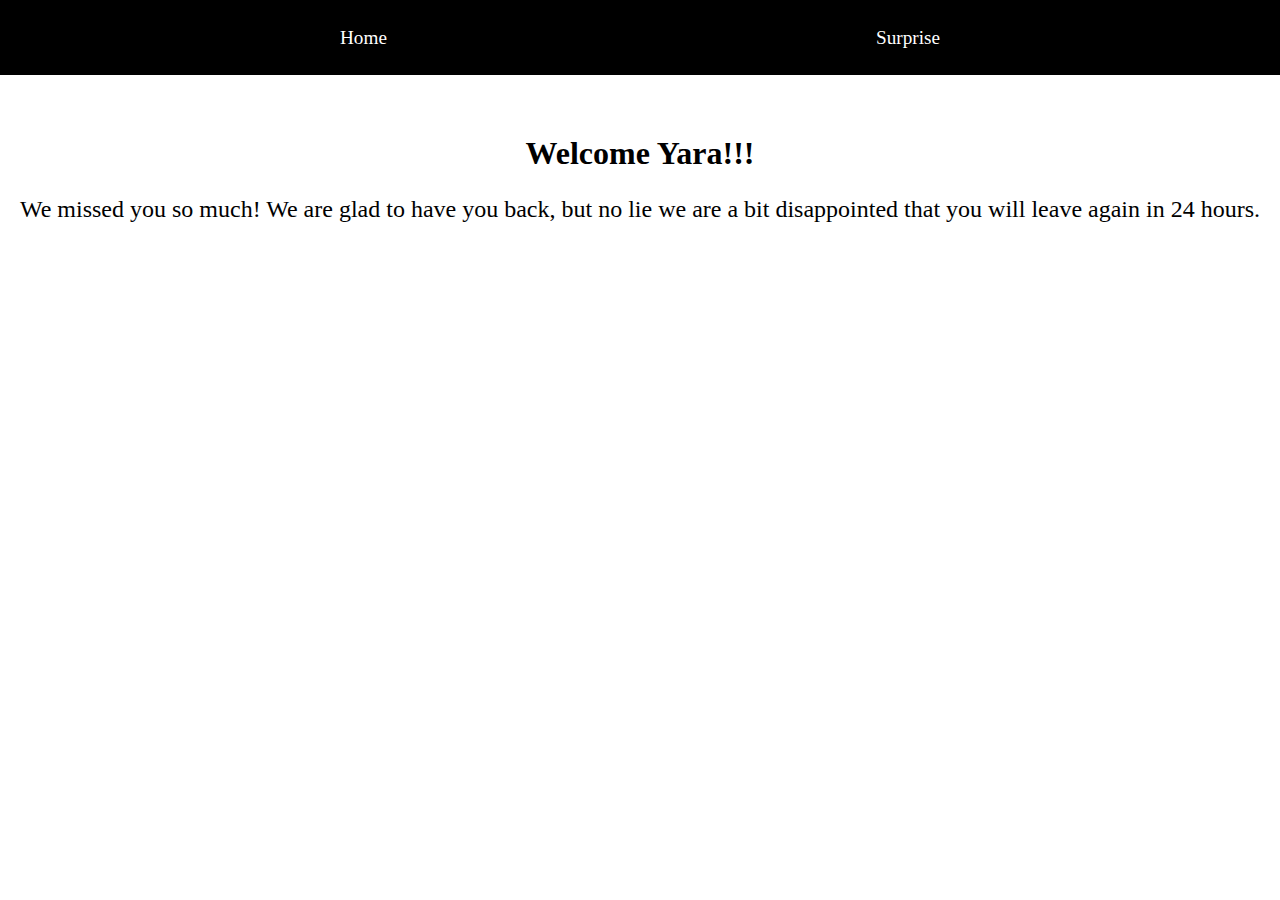
<file: index.html>
<!DOCTYPE html>
<html lang="en">
<head>
    <meta charset="UTF-8">
    <meta http-equiv="X-UA-Compatible" content="IE=edge">
    <meta name="viewport" content="width=device-width, initial-scale=1.0">
    <link rel="stylesheet" href="style.css">
    <title>Home</title>
</head>


<body style="margin:0px">

<header style="background-color: black; display:flex; justify-content:center;">
    <nav style="width:600px; height: 75px; display:flex; justify-content:space-between; align-items:center;">
        <span style="color:white;"><a href="index.html" style="color: white; text-decoration:none;">Home</a></span>
        <span style="color:white;"><a href="surprise.html" style="color: white; text-decoration:none;">Surprise</a></span>
        
      
    </nav>
</header>

<h1 style="text-align: center; margin-top:60px">Welcome Yara!!!</h1>
    <p style="font-size: x-large; text-align:center">We missed you so much! We are glad to have you back, but no lie we are a bit
        disappointed that you will leave again in 24 hours.
    </p>
</body>
</html>
</file>
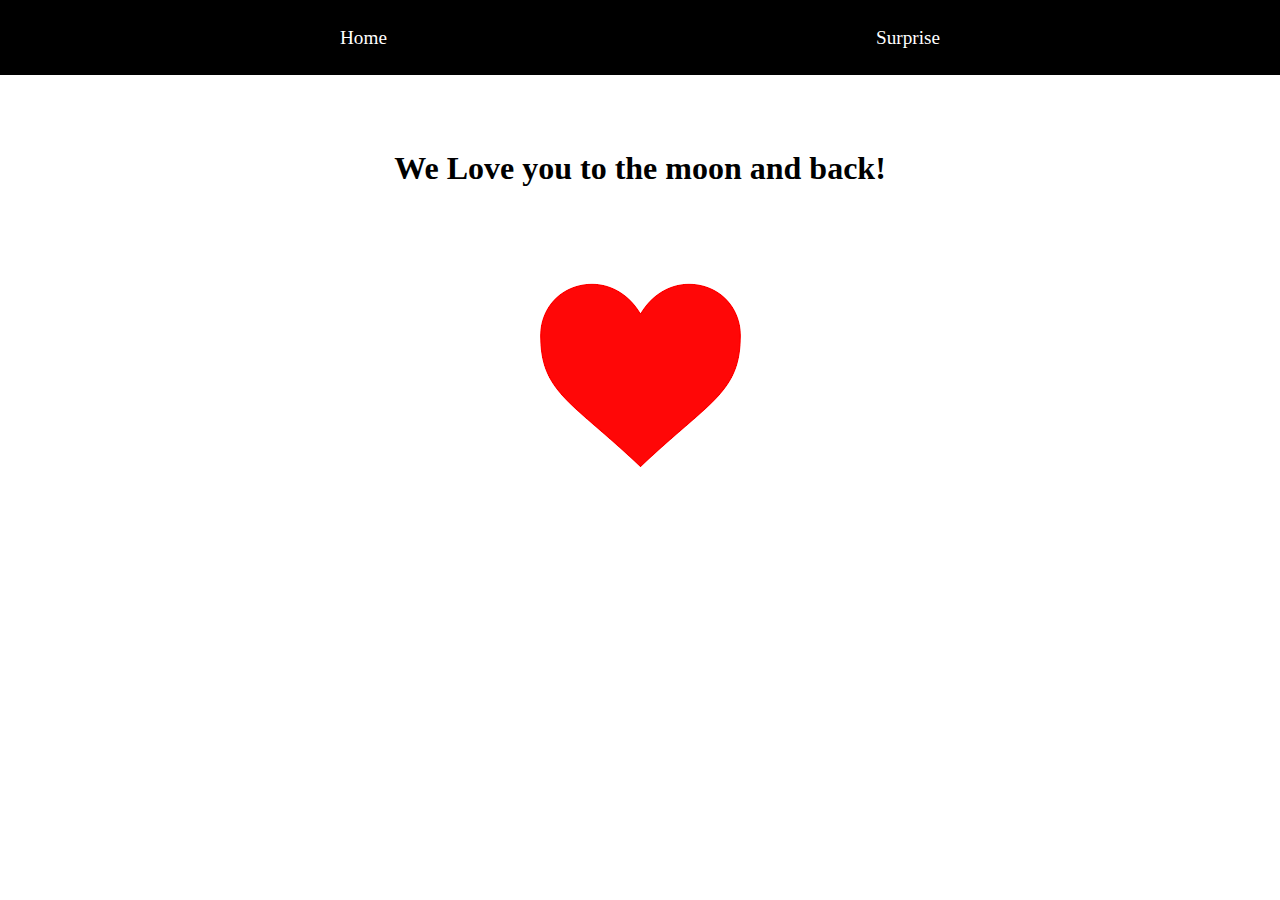
<file: surprise.html>
<!DOCTYPE html>
<html lang="en">
<head>
    <meta charset="UTF-8">
    <meta http-equiv="X-UA-Compatible" content="IE=edge">
    <meta name="viewport" content="width=device-width, initial-scale=1.0">
    <link rel="stylesheet" href="style.css">
    <title>Surprise</title>
</head>
<body style="margin: 0px;">
    <header style="background-color: black; display:flex; justify-content:center;">
        <nav style="width:600px; height: 75px; display:flex; justify-content:space-between; align-items:center;">
            <span style="color:white;"><a href="index.html" style="color: white; text-decoration:none;">Home</a></span>
            <span style="color:white;"><a href="" style="color: white; text-decoration:none;">Surprise</a></span>
            
          
        </nav>
    </header>
    <br><br><br>
    <h1 style="text-align:center">We Love you to the moon and back!</h1>
    <br><br><br>
    <div style=" width:fit-content; margin:auto;">
        <img src="heart.png" alt="Heart!!">
    </div>
</body>

</html>
</file>
<file: style.css>
a {
    font-size: larger;
}

a:hover {
    font-size: x-large;
    color:red!important;
    transition: all ease-in-out;
}
</file>
